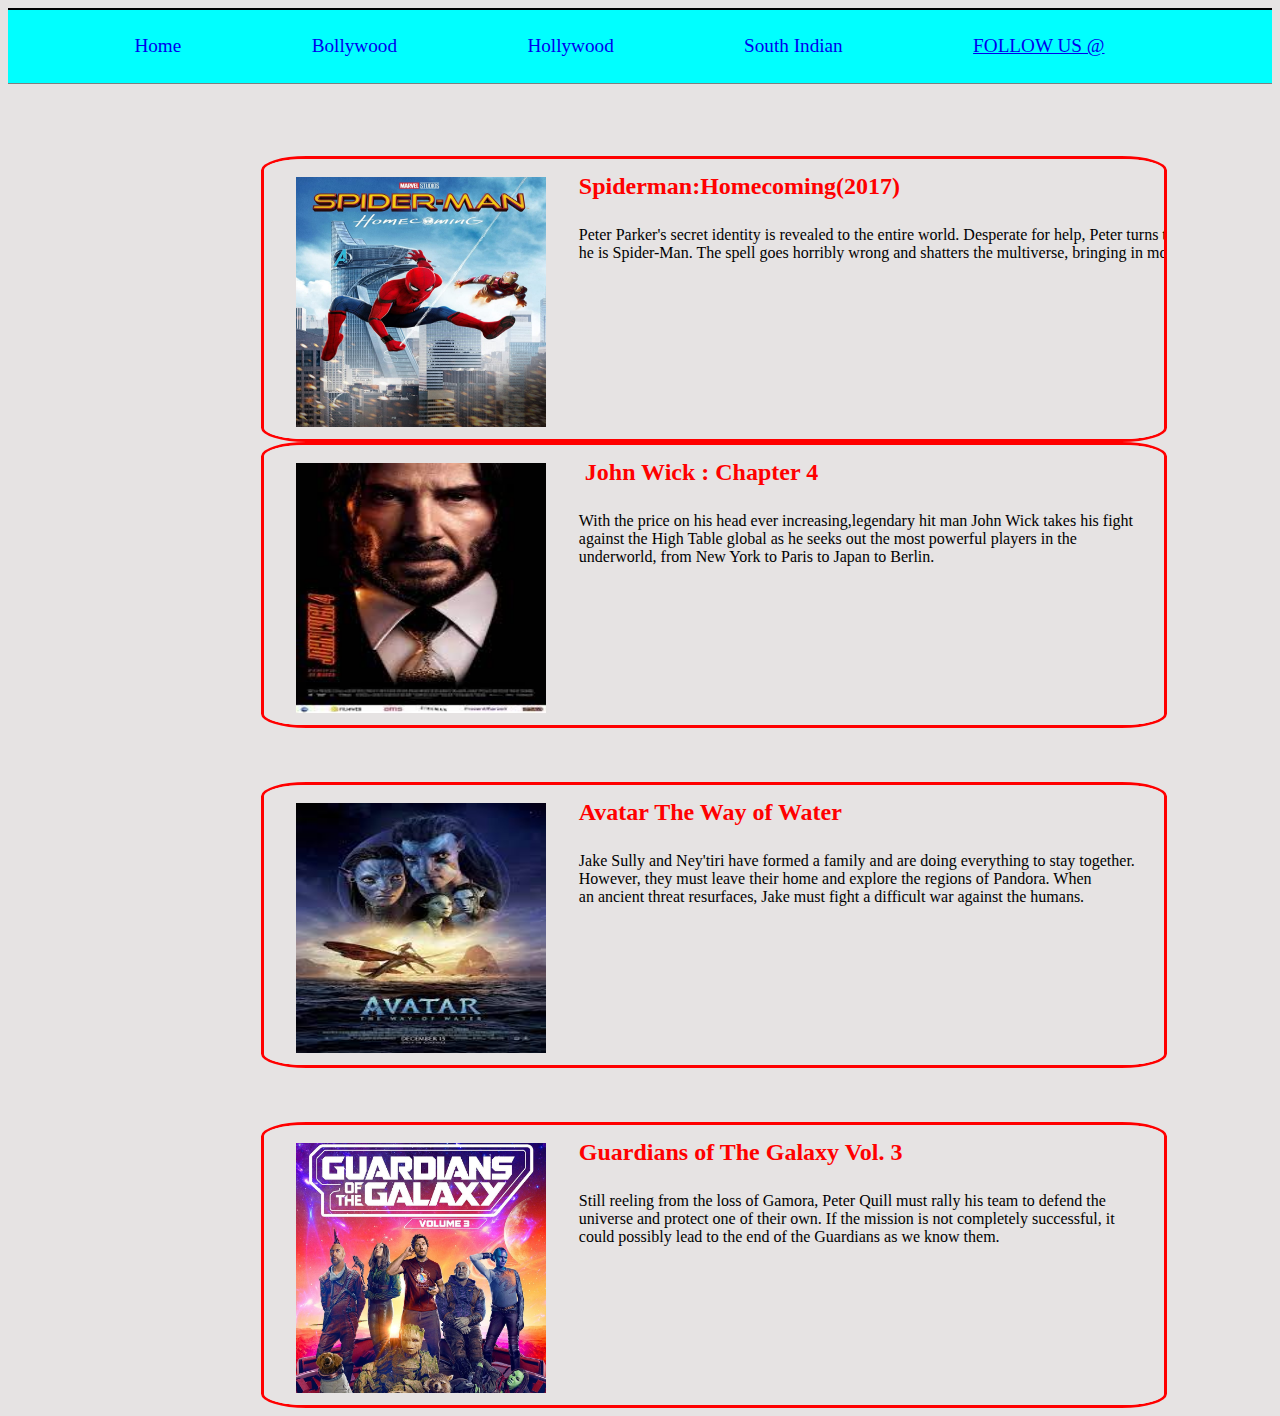
<file: index.html>
<!DOCTYPE html>
<html lang="en">
<head>
    <meta charset="UTF-8">
    <meta http-equiv="X-UA-Compatible" content="IE=edge">
    <meta name="2210990666" content="width=device-width, initial-scale=1.0">
    <title>Hollywood Movies</title>
    <link rel="stylesheet" href="style1.css">
</head>
<body>
    <div class="navigationBar">
        <a class="home" href="index.html" style="text-decoration: None;">Home</a>
        <a class="bollywood"href="bollywood.html" style="text-decoration: None;">Bollywood</a>
        <a class="hollywood"href="index.html" style="text-decoration: None;">Hollywood</a>
        <a class="southIndian"href="southIndian.html" style="text-decoration: None;">South Indian</a>
        <a href="https://twitter.com/login" target="_blank">FOLLOW US @</a>
      </div>
      <br>
      <br><br><br>
      <div class = "mov1">
        <img src="spider man.jpg" alt="Spiderman:Homecoming(2017)" width="250" height="250">
        <h3 class="h3m"><strong>Spiderman:Homecoming(2017)</strong> </h3>
        <p class = "p3m">Peter Parker's secret identity is revealed to the entire world. Desperate for help, Peter turns to Doctor Strange to make the world forget that he is Spider-Man. The spell goes horribly wrong and shatters the multiverse, bringing in monstrous villains that could destroy our Earth.</p>        
      </div>
      <div class = "mov2">
        <img src="wick.jpg" alt="John Wick : Chapter 4" width="250" height="250">
        <h3 class="h3j"> <strong>John Wick : Chapter 4</strong> </h3>
        <p class = "p3j">With the price on his head ever increasing,legendary hit man John Wick takes his fight<br>against the High Table global as he seeks out the most powerful players in the<br>underworld, from New York to Paris to Japan to Berlin.</p>        
      </div>
      <br><br><br>
      <div class = "mov3">
        <img src="avatar.jpg" alt="Avatar The way of Water" width="250" height="250">
        <h3 class="h3m"><strong>Avatar The Way of Water</strong> </h3>
        <p class = "p3m">Jake Sully and Ney'tiri have formed a family and are doing everything to stay together.<br>However, they must leave their home and explore the regions of Pandora. When<br>an ancient threat resurfaces, Jake must fight a difficult war against the humans.</p>        
      </div>
      <br><br><br>
      <div class = "mov4">
        <img src="GOT.jpg" alt="Guardians of The Galaxy Vol. 3" width="250" height="250">
        <h3 class="h3g"><strong>Guardians of The Galaxy Vol. 3</strong> </h3>
        <p class = "p3g">Still reeling from the loss of Gamora, Peter Quill must rally his team to defend the<br>universe and protect one of their own. If the mission is not completely successful, it<br>could possibly lead to the end of the Guardians as we know them.</p>        
      </div>
     
</body>
</html>
</file>
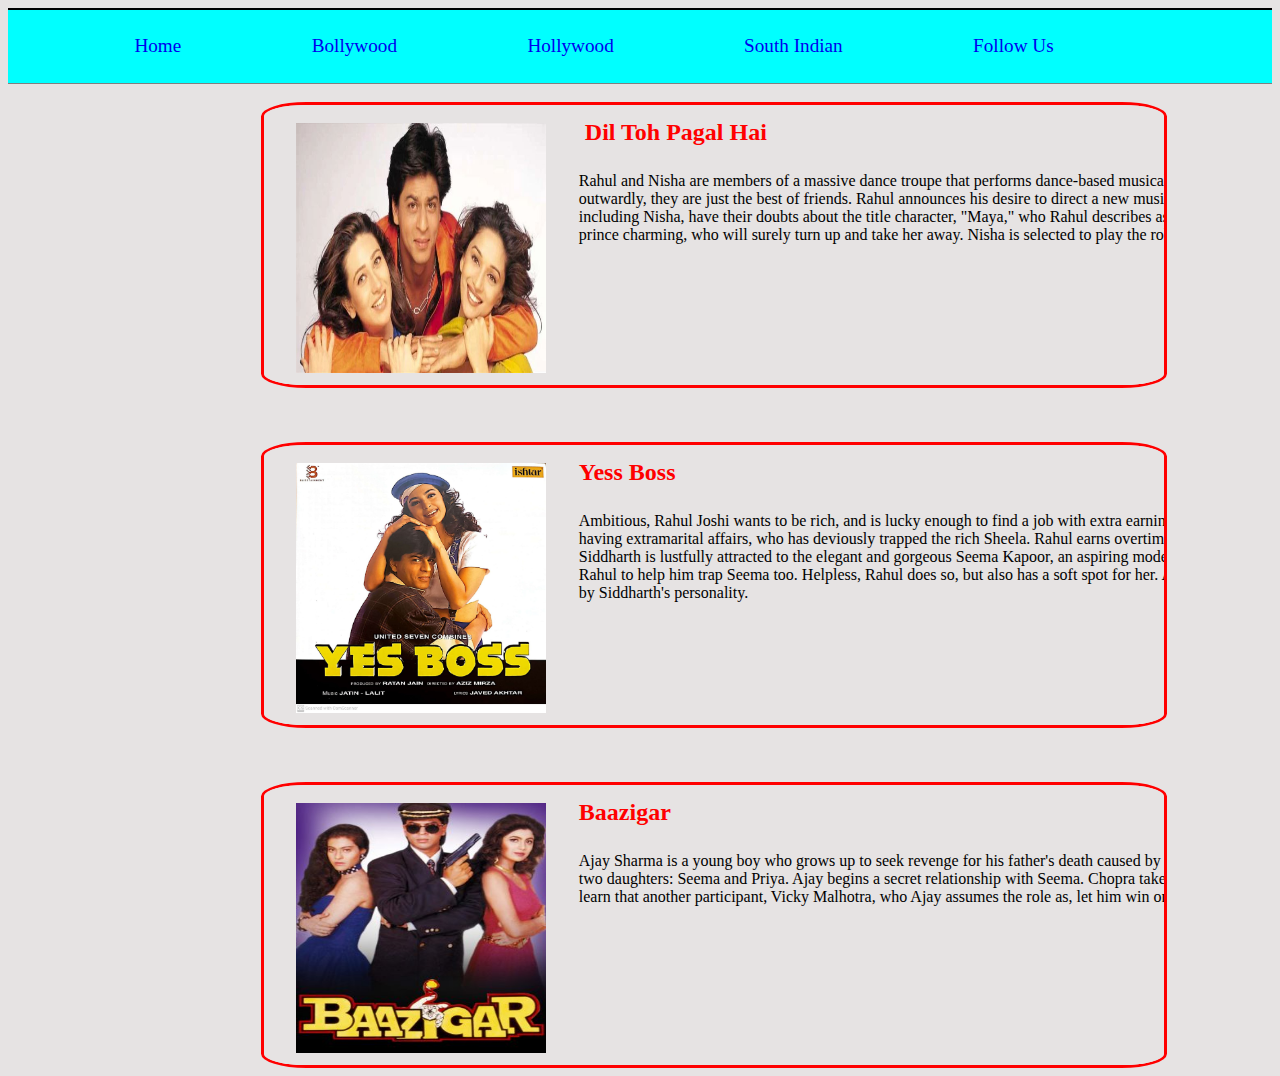
<file: bollywood.html>
<!DOCTYPE html>
<html lang="en">
<head>
    <meta charset="UTF-8">
    <meta http-equiv="X-UA-Compatible" content="IE=edge">
    <meta name="2210990666" content="width=device-width, initial-scale=1.0">
    <title>Bollywood Movies</title>
    <link rel="stylesheet" href="style1.css">
</head>
<body>
    <div class="navigationBar">
        <a class="home" href="index.html" style="text-decoration: None;">Home</a>
        <a class="bollywood"href="bollywood.html" style="text-decoration: None;">Bollywood</a>
        <a class="hollywood"href="index.html" style="text-decoration: None;">Hollywood</a>
        <a class="southIndian"href="southIndian.html" style="text-decoration: None;">South Indian</a>
        <a class="followUs"href="followUs" style="text-decoration: None;">Follow Us</a>
      </div>
      <br>
      <div class = "mov1">
        <img src="dil to pagal hai .JPG" alt="Dil to pagal hai " width="250" height="250">
        <h3 class="h3j"> <strong>Dil Toh Pagal Hai</strong> </h3>
        <p class = "p3j">Rahul and Nisha are members of a massive dance troupe that performs dance-based musical plays. Nisha is secretly in love with Rahul, but outwardly, they are just the best of friends. Rahul announces his desire to direct a new musical named Maya. The members of the troupe, including Nisha, have their doubts about the title character, "Maya," who Rahul describes as a girl who believes in true love, waiting for her prince charming, who will surely turn up and take her away. Nisha is selected to play the role of this girl, Maya.</p>        
      </div>
      <br><br><br>
      <div class = "mov1">
        <img src="yesboss.jpg" alt="Yess Boss" width="250" height="250">
        <h3 class="h3m"><strong>Yess Boss</strong> </h3>
        <p class = "p3m">Ambitious, Rahul Joshi wants to be rich, and is lucky enough to find a job with extra earnings from his boss, Siddharth, a lustful person having extramarital affairs, who has deviously trapped the rich Sheela. Rahul earns overtime money in keeping the affairs a secret. Later, Siddharth is lustfully attracted to the elegant and gorgeous Seema Kapoor, an aspiring model also desiring a life of luxury. Siddharth asks Rahul to help him trap Seema too. Helpless, Rahul does so, but also has a soft spot for her. Anyway due to his efforts, Seema is impressed by Siddharth's personality.</p>        
      </div>
      <br><br><br>
      <div class = "mov1">
        <img src="bazigar.jpg" alt="Bazigar" width="250" height="250">
        <h3 class="h3g"><strong>Baazigar</strong> </h3>
        <p class = "p3g">Ajay Sharma is a young boy who grows up to seek revenge for his father's death caused by Madan Chopra, a rich businessman. Chopra has two daughters: Seema and Priya. Ajay begins a secret relationship with Seema. Chopra takes part in his last car race in Madras, only to learn that another participant, Vicky Malhotra, who Ajay assumes the role as, let him win on purpose to meet him.
</p>        
      </div>
</body>
</html>
</file>
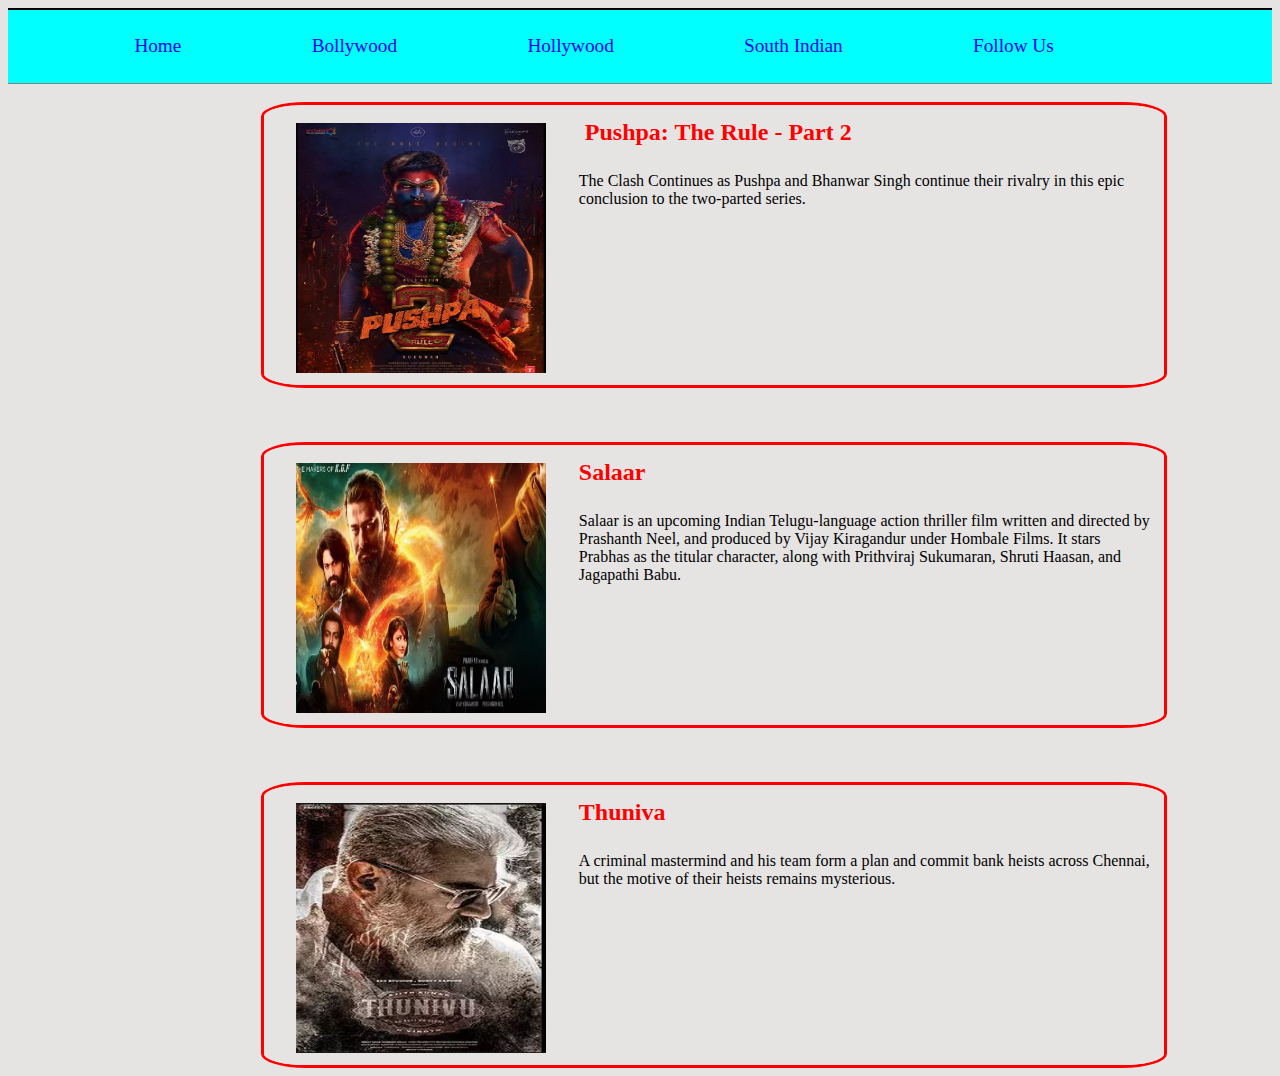
<file: southindian.html>
<!DOCTYPE html>
<html lang="en">
<head>
    <meta charset="UTF-8">
    <meta http-equiv="X-UA-Compatible" content="IE=edge">
    <meta name="2210990666" content="width=device-width, initial-scale=1.0">
    <title>South Indian Movies</title>
    <link rel="stylesheet" href="style1.css">
</head>
<body>
    <div class="navigationBar">
        <a class="home" href="index.html" style="text-decoration: None;">Home</a>
        <a class="bollywood"href="bollywood.html" style="text-decoration: None;">Bollywood</a>
        <a class="hollywood"href="index.html" style="text-decoration: None;">Hollywood</a>
        <a class="southIndian"href="southIndian.html" style="text-decoration: None;">South Indian</a>
        <a class="followUs"href="followUs" style="text-decoration: None;">Follow Us</a>
      </div>
      <br>
      <div class = "mov1">
        <img src="pushpa.jpg" alt="Pushpa: The Rule - Part 2" width="250" height="250">
        <h3 class="h3j"> <strong>Pushpa: The Rule - Part 2</strong> </h3>
        <p class = "p3j">The Clash Continues as Pushpa and Bhanwar Singh continue their rivalry in this epic<br>conclusion to the two-parted series.</p>        
      </div>
      <br><br><br>
      <div class = "mov1">
        <img src="salaar.jpg" alt="Salaar" width="250" height="250">
        <h3 class="h3m"><strong>Salaar</strong> </h3>
        <p class = "p3m">Salaar is an upcoming Indian Telugu-language action thriller film written and directed by<br>Prashanth Neel, and produced by Vijay Kiragandur under Hombale Films. It stars<br>Prabhas as the titular character, along with Prithviraj Sukumaran, Shruti Haasan, and<br>Jagapathi Babu.</p>        
      </div>
      <br><br><br>
      <div class = "mov1">
        <img src="thuniva.jpg" alt="Thuniva" width="250" height="250">
        <h3 class="h3g"><strong>Thuniva</strong> </h3>
        <p class = "p3g">A criminal mastermind and his team form a plan and commit bank heists across Chennai,<br>but the motive of their heists remains mysterious.</p>        
      </div>
</body>
</html>
</file>
<file: style1.css>
*{
    background-color: rgb(230, 227, 227);
    align-content: center;
}
.navigationBar{
    padding-top: 2%;
    padding-bottom: 2%;
    background-color: aqua;
    border-top: 2px solid black;
    border-bottom: 1px solid gray;
}
a{
    background-color: aqua;
    margin-left: 10%;
    font-size: larger;
}
.mov1{
    margin-left: 20%;
    margin-right: 5%;
    border: 3px solid red;
    border-radius: 5%;
    height: 280px;
    width: 900px;
    white-space:break-spaces;
    overflow:scroll;
}
h3{
    font-size: x-large;
    position:relative;    
    bottom:300px;
    left:35%;
    color: red;
}
p{
    position:relative;    
    bottom:350px;
    left:35%;
}
.mov2{
    margin-left: 20%;
    margin-right: 5%;
    border: 3px solid red;
    border-radius: 5%;
    height: 280px;
    width: 900px;
    white-space:break-spaces;
    overflow: scroll;
}
.mov3{
    margin-left: 20%;
    margin-right: 5%;
    border: 3px solid red;
    border-radius: 5%;
    height: 280px;
    width: 900px;
    white-space:break-spaces;
    overflow: scroll;
}.mov4{
    margin-left: 20%;
    margin-right: 5%;
    border: 3px solid red;
    border-radius: 5%;
    height: 280px;
    width: 900px;
    white-space:break-spaces;
    overflow: scroll;
}
</file>
